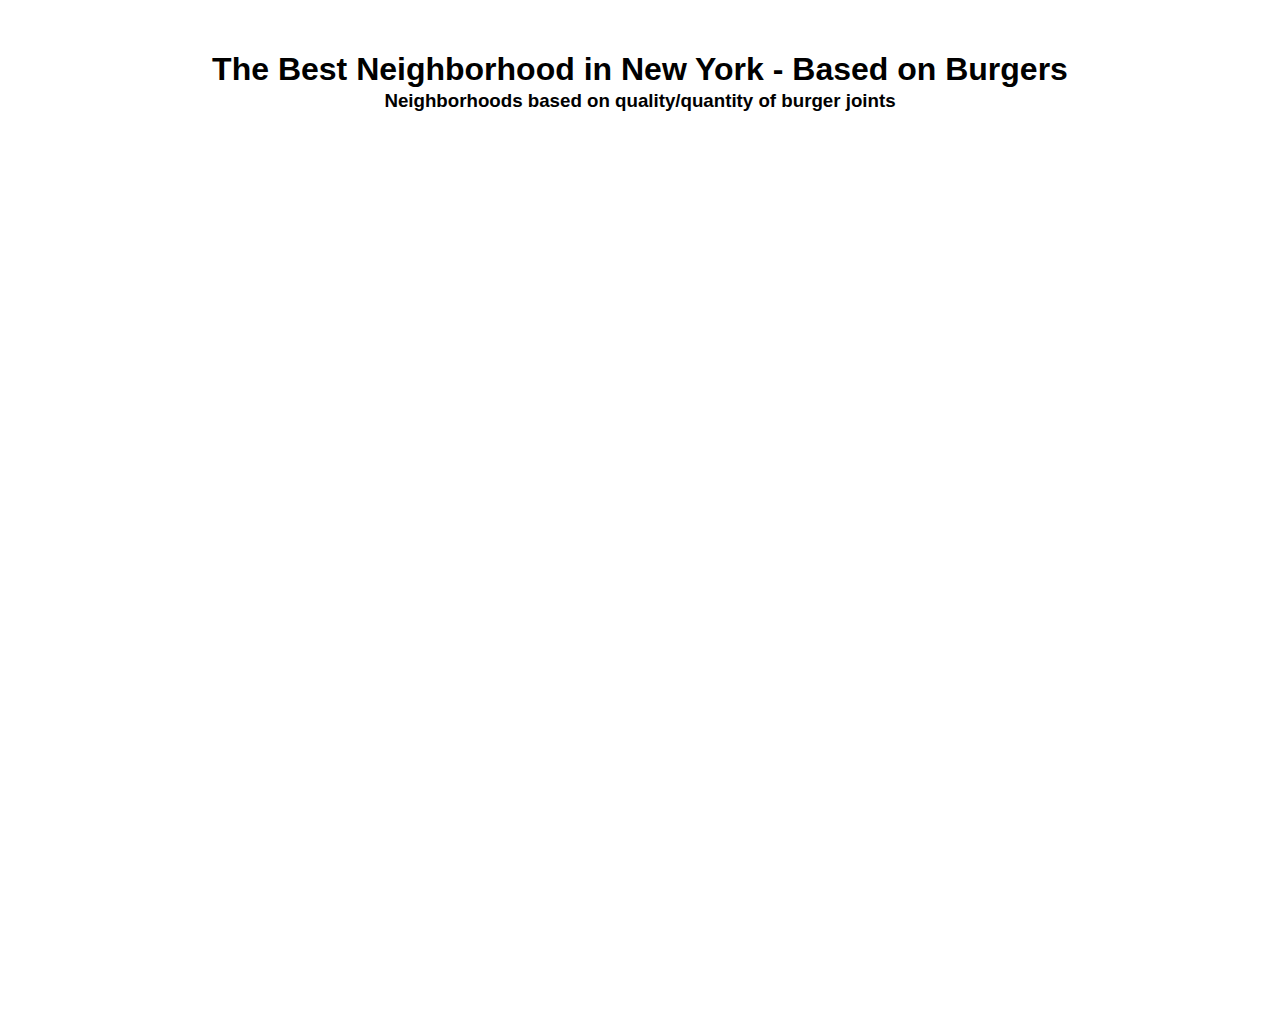
<file: charts/charts.html>
<!DOCTYPE html>
<html lang="en-us">

<head>
    <meta charset="UTF-8">
    <title>Burger Time!</title>

    <link rel="stylesheet" type="text/css" href="style.css">
    <script src="https://d3js.org/d3.v4.min.js"></script>
    <script src="https://cdn.plot.ly/plotly-latest.min.js"></script>

</head>

<body>
    <h1 class="title-text">The Best Neighborhood in New York - Based on Burgers</h1>
    <h3 class="title-text subtitle">Neighborhoods based on quality/quantity of burger joints</h3>

    <div id="chart-container">
        <div id="chart"></div>
    </div>

    </div>

</body>


<script type="text/javascript" src="charts.js"></script>
</html>
</file>
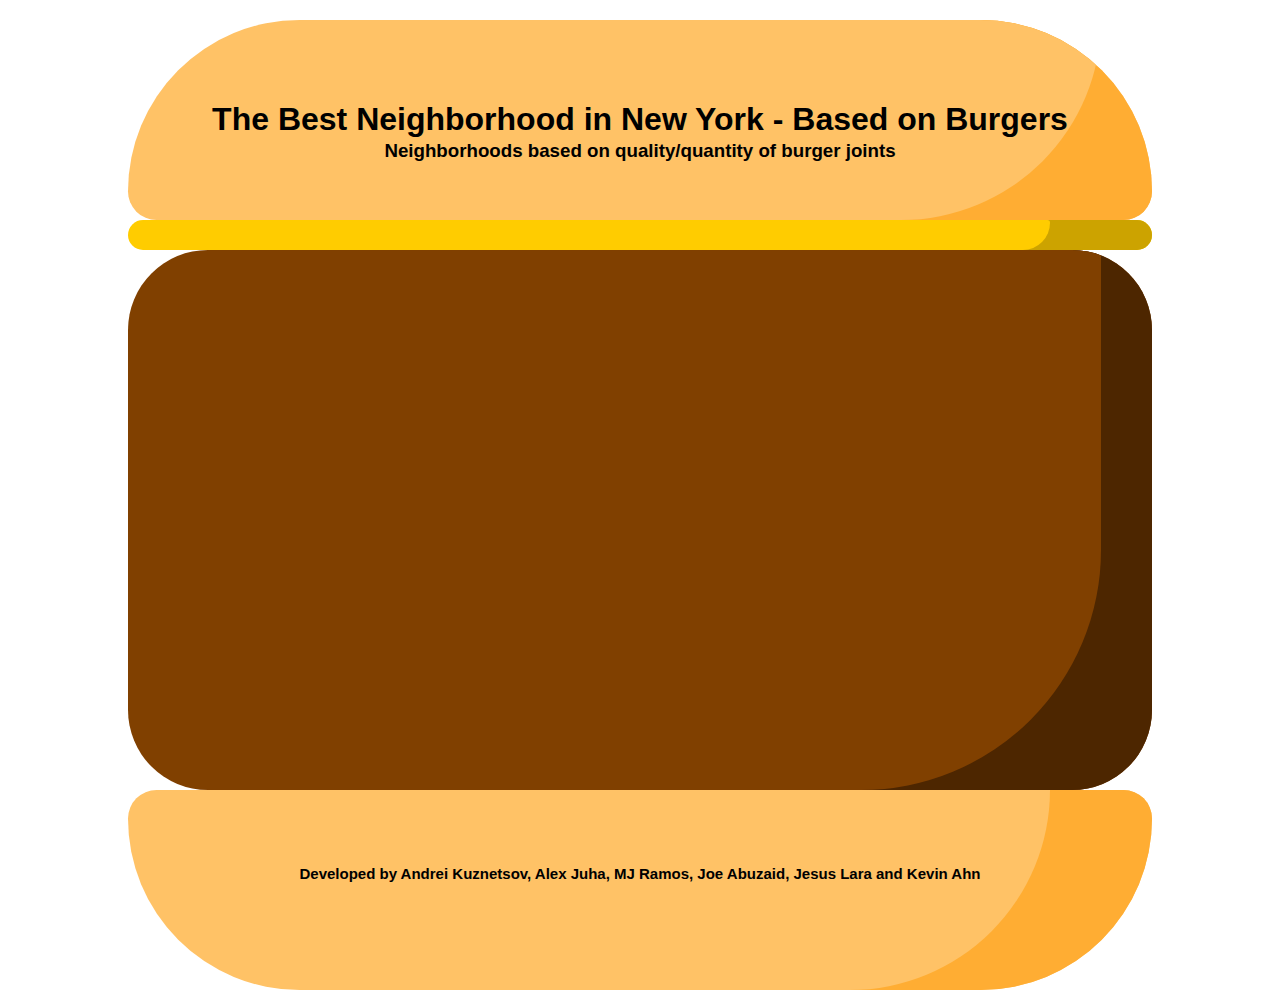
<file: pages/charts.html>
<!DOCTYPE html>
<html lang="en-us">

<head>
    <meta charset="UTF-8">
    <title>Burger Time!</title>

    <link rel="stylesheet" type="text/css" href="css/style.css">
    <script src="https://d3js.org/d3.v4.min.js"></script>
    <script src="https://cdn.plot.ly/plotly-latest.min.js"></script>

</head>

<body>


    <div class="link-container-bun1">        
            <div class="bun1-shading"></div>
            <div class="bun1-unshading"></div>
            <h1 class="title-text">The Best Neighborhood in New York - Based on Burgers</h1>
            <h3 class="title-text subtitle">Neighborhoods based on quality/quantity of burger joints</h3>
        </div>
        
        <div class="cheese">
                <div class="cheese-shading"></div>
                <div class="cheese-unshading"></div>
        </div>
        
        <div class="link-container-patty3">
            <div class="link-box box-b">
            </div>
            <div class="patty-shading"></div>
            <div class="patty-unshading"></div>
            <div id="chart-container">
                <div id="chart"></div>
            </div>
        </div>
        
        
        <div class="link-container-bun2">
            <div class="link-box box-c">
                <a href="map/map.html">
                </a>
            </div>
            <div class="bun2-shading"></div>
            <div class="bun2-unshading"></div>
        
            <b>
                <p class="credits">Developed by Andrei Kuznetsov, Alex Juha, MJ Ramos, Joe Abuzaid, Jesus Lara and Kevin Ahn</p>
        
            </b>
        </div>
</body>


<script type="text/javascript" src="charts.js"></script>
</html>
</file>
<file: charts/style.css>
body {
    padding: 0;
    margin: 0;
}

body,
html {
    height: 1000px;
    width: 100%;
}

.title-text {
    position:relative;
    top: 3%;
    text-align:center;
    font-family: Arial, Helvetica, sans-serif
}

.subtitle {
    top:1%
}

#chart-container {
    position: relative;
    top: 5%;
    width: 80%;
    left: 10%;
  }
  
#chart {
    position: relative;
    top:5%;
    width: 80%;
    left: 10%;
}
</file>
<file: pages/css/style.css>
body {
    padding: 0;
    margin: 0;
}

#map,
body,
html {
    height: 1000px;
    width: 100%;
}

.title-text {
    position:relative;
    top:-170%;
    text-align:center;
    font-family: Arial, Helvetica, sans-serif;
}

.subtitle {
    top:-180%
}

.link-container-bun1 {
    position:relative;
    top: 2%;
    left: 10%;
    width: 80%;
    height: 20%;
    background-color: #ffc266;
    border-radius: 40px;
    border-top-left-radius: 240px;
    border-top-right-radius: 240px;
    overflow: hidden;
}

.link-container-patty1 {
    position:relative;
    top: 2%;
    left: 10%;
    width: 80%;
    height: 27%;
    background-color:#804000;
    border-radius: 80px;
    overflow: hidden;
}

.link-container-patty2 {
    position:relative;
    top: 2%;
    left: 10%;
    width: 80%;
    height: 27%;
    background-color:#804000;
    border-radius: 80px;
    overflow: hidden;   
}

.link-container-patty3 {
    position:relative;
    top: 2%;
    left: 10%;
    width: 80%;
    height: 54%;
    background-color:#804000;
    border-radius: 80px;
    overflow: hidden;   
}

.link-container-bun2 {
    position:relative;
    top: 2%;
    left: 10%;
    width: 80%;
    height: 20%;
    background-color: #ffc266;
    border-radius: 40px;
    border-bottom-left-radius: 240px;
    border-bottom-right-radius: 240px;
    overflow: hidden;
}


.link-box {
    position: relative;
    top: 5%;
    left: 3%;
    height: 90%;
    width: 42%;
}

.iframes {
    position:relative;
    width: 100%;
    height: 100%;
    border:none;
}

.box-a {
    border-radius: 40px;
}

.box-b {
    border-radius: 40px;
}


.bun1-shading {
    position: relative;
    height: 100%;
    width: 40%;
    left: 60%;
    background-color: #ffad33;
}

.bun1-unshading {
    position: relative;
    top: -100%;
    height: 100%;
    width: 40%;
    left: 55%;
    background-color: #ffc266;
    border-bottom-right-radius: 240px;
}

.bun2-shading {
    position: relative;
    top: -90%;
    height: 100%;
    width: 40%;
    left: 60%;
    background-color: #ffad33;
}

.bun2-unshading {
    position: relative;
    top: -190%;
    height: 100%;
    width: 40%;
    left: 50%;
    background-color: #ffc266;
    border-bottom-right-radius: 240px;
}

.patty-shading {
    position: relative;
    top: -90%;
    height: 100%;
    width: 40%;
    left: 60%;
    background-color: #4d2600;
}

.patty-unshading {
    position: relative;
    top: -190%;
    height: 100%;
    width: 40%;
    left: 55%;
    background-color: #804000;
    border-bottom-right-radius: 240px;
}

.description {
    position: absolute;
    top: 10%;
    left: 50%;
    width: 80%;
    color: white;
}

.cheese {
    position: relative;
    top: 2%;
    left: 10%;
    width: 80%;
    height: 3%;
    background-color: #ffcc00;  
    border-radius: 20px;
    overflow: hidden; 
}

.cheese-shading {
    position: relative;
    width: 40%;
    left: 60%;
    height: 100%;
    background-color:#cca300
}

.cheese-unshading {
    position: relative;
    top: -100%;
    width: 40%;
    left: 50%;
    height: 100%;
    background-color:#ffcc00;
    border-top-right-radius: 40px;
    border-bottom-right-radius: 400px;
}

.map-link {
    position: absolute;
    top: 87%;
}

.chart-link {
    position: absolute;
    top: 87%;
}

a:hover {
    text-decoration: none;
    color: #ffcc00
}

.credits {
    position: absolute;
    top: 30%;
    width: 80%;
    left: 10%;
    text-align: center;
    color: black;
    font-family: Arial, Helvetica, sans-serif;
    font-size: 15px;
}

  
#chart {
    position: absolute;
    top: 10%;
    left: 10%;
    height: 80%;
    width: 80%;
    border-radius: 80px;
    overflow: hidden;

}


#map {
    position: absolute;
    top: 10%;
    left: 10%;
    height: 80%;
    width: 80%;
    border-radius: 80px;
}
  
.popup {
    text-align: center
}

.info {
    background:#ffffff;
    width: 25%;
    padding: 1%;
    border-radius: 5px;
}

.legend {
    line-height: 18px;
    color: #555;
    width: 25%;
}

.legend i {
    width: 18px;
    height: 18px;
    float: left;
    margin-right: 8px;
    opacity: 0.7;
}

.repo-link {
    position: absolute;
    top: 50%;
    left: 46%;
    text-decoration: none;
}

.repo-link:hover {
    color: #4d2600
}
</file>
